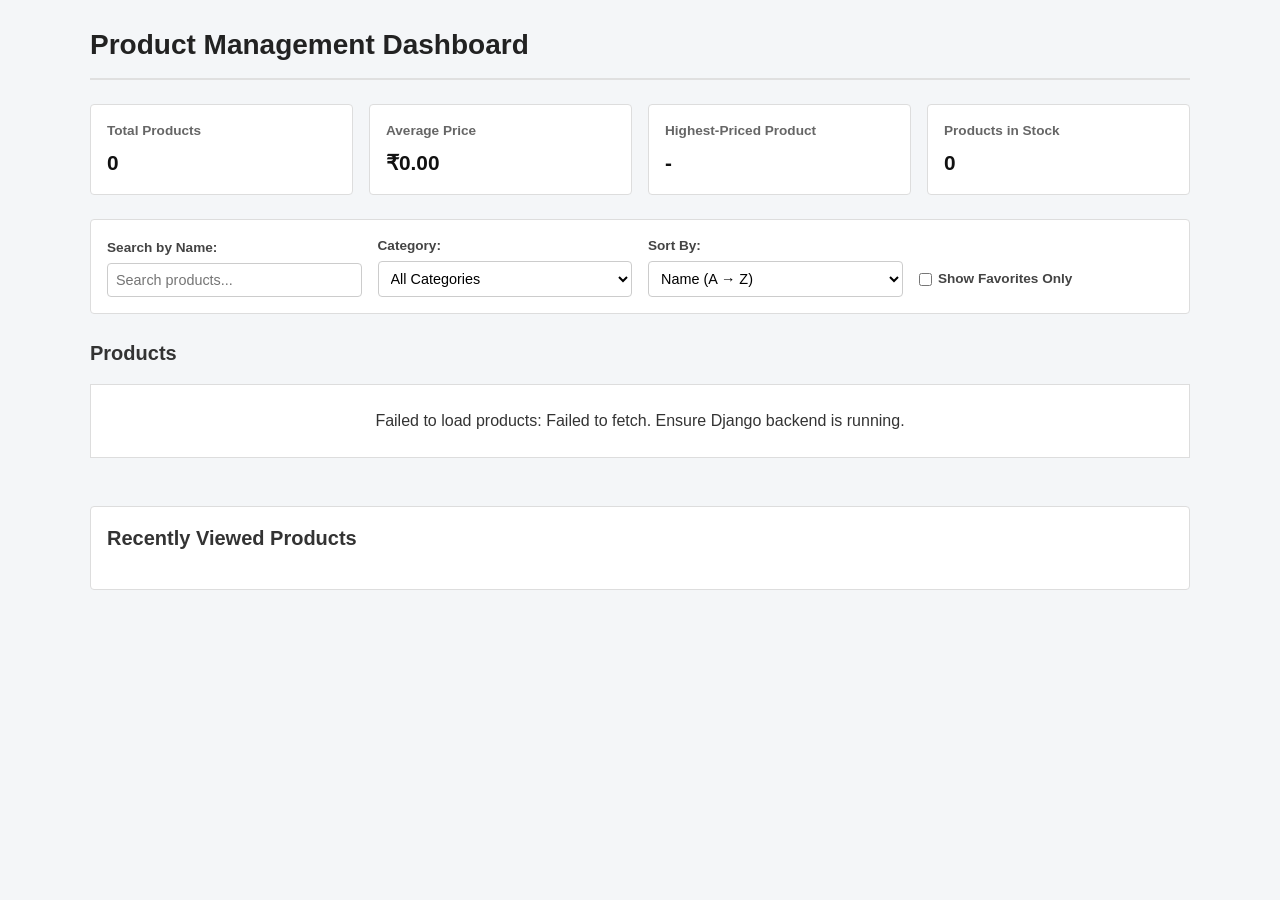
<file: Day_8/frontend/index.html>
<!DOCTYPE html>
<html lang="en">

<head>
  <meta charset="UTF-8">
  <meta name="viewport" content="width=device-width, initial-scale=1.0">
  <title>Product Management Dashboard</title>
  <link rel="stylesheet" href="style.css">
</head>

<body>
  <div class="container">
    <header>
      <h1>Product Management Dashboard</h1>
    </header>

    <!-- Statistics Section -->
    <section class="stats-section">
      <div class="stat-card">
        <h3>Total Products</h3>
        <p id="stat-total-count">0</p>
      </div>

      <div class="stat-card">
        <h3>Average Price</h3>
        <p id="stat-avg-price">₹0.00</p>
      </div>

      <div class="stat-card">
        <h3>Highest-Priced Product</h3>
        <p id="stat-highest-product">-</p>
      </div>

      <div class="stat-card">
        <h3>Products in Stock</h3>
        <p id="stat-in-stock-count">0</p>
      </div>
    </section>

    <!-- Controls Section: Search, Category Filter, Preferred Category Cookie, Sort, Favorites -->
    <section class="controls-section">
      <div class="control-item">
        <label for="search-input">Search by Name:</label>
        <input type="text" id="search-input" placeholder="Search products...">
      </div>

      <div class="control-item">
        <label for="category-select">Category:</label>
        <select id="category-select">
          <option value="All">All Categories</option>
        </select>
      </div>


      <div class="control-item">
        <label for="sort-select">Sort By:</label>
        <select id="sort-select">
          <option value="name-asc">Name (A → Z)</option>
          <option value="price-asc">Price (Low → High)</option>
          <option value="price-desc">Price (High → Low)</option>
          <option value="rating-desc">Rating (High → Low)</option>
        </select>
      </div>

      <div class="control-item checkbox-item">
        <label>
          <input type="checkbox" id="show-favorites-checkbox"> Show Favorites Only
        </label>
      </div>
    </section>

    <!-- Product Catalog Section -->
    <section class="products-section">
      <h2>Products</h2>
      <div id="loading-state" style="display: none;">Loading products...</div>
      <div id="empty-state" style="display: none;">No products found matching your criteria.</div>
      <div id="products-grid" class="products-grid"></div>
    </section>

    <!-- Product Details Section (uses async/await for checkProductAvailability) -->
    <section id="product-details-section" class="details-section" style="display: none;">
      <h2>Product Details</h2>
      <div id="product-details-content"></div>
    </section>

    <!-- Recently Viewed Products Section -->
    <section class="recently-viewed-section">
      <h2>Recently Viewed Products</h2>
      <div id="recently-viewed-list" class="recently-viewed-grid"></div>
    </section>
  </div>

  <script src="app.js"></script>
</body>

</html>
</file>
<file: Day_8/frontend/style.css>
/* ==========================================================================
   Basic & Necessary Styles for Product Management Dashboard
   ========================================================================== */

* {
  box-sizing: border-box;
  margin: 0;
  padding: 0;
}

body {
  font-family: Arial, sans-serif;
  background-color: #f4f6f8;
  color: #333333;
  line-height: 1.5;
  padding: 1.5rem;
}

.container {
  max-width: 1100px;
  margin: 0 auto;
}

/* Header */
header {
  margin-bottom: 1.5rem;
  border-bottom: 2px solid #e0e0e0;
  padding-bottom: 0.75rem;
}

h1 {
  font-size: 1.75rem;
  color: #222222;
}

h2 {
  font-size: 1.25rem;
  margin-bottom: 0.75rem;
  color: #333333;
}

/* Statistics Section */
.stats-section {
  display: grid;
  grid-template-columns: repeat(auto-fit, minmax(200px, 1fr));
  gap: 1rem;
  margin-bottom: 1.5rem;
}

.stat-card {
  background: #ffffff;
  border: 1px solid #dddddd;
  border-radius: 4px;
  padding: 1rem;
}

.stat-card h3 {
  font-size: 0.85rem;
  color: #666666;
  margin-bottom: 0.35rem;
}

.stat-card p {
  font-size: 1.3rem;
  font-weight: bold;
  color: #111111;
}

/* Controls Section */
.controls-section {
  background: #ffffff;
  border: 1px solid #dddddd;
  border-radius: 4px;
  padding: 1rem;
  margin-bottom: 1.5rem;
  display: flex;
  flex-wrap: wrap;
  gap: 1rem;
  align-items: flex-end;
}

.control-item {
  display: flex;
  flex-direction: column;
  gap: 0.3rem;
  flex: 1 1 180px;
}

.control-item label {
  font-size: 0.85rem;
  font-weight: bold;
  color: #444444;
}

.control-item input[type="text"],
.control-item select {
  padding: 0.5rem;
  border: 1px solid #cccccc;
  border-radius: 4px;
  font-size: 0.9rem;
  background: #ffffff;
}

.checkbox-item {
  flex-direction: row;
  align-items: center;
  margin-bottom: 0.5rem;
}

.checkbox-item label {
  cursor: pointer;
  display: flex;
  align-items: center;
  gap: 0.4rem;
}

/* Buttons */
button {
  font-family: inherit;
  font-size: 0.85rem;
  padding: 0.4rem 0.75rem;
  border: 1px solid #cccccc;
  border-radius: 4px;
  background: #f9f9f9;
  cursor: pointer;
}

button:hover {
  background: #e9e9e9;
}

/* Products Grid */
.products-section {
  margin-bottom: 2rem;
}

.products-grid {
  display: grid;
  grid-template-columns: repeat(auto-fill, minmax(240px, 1fr));
  gap: 1.25rem;
}

.product-card {
  background: #ffffff;
  border: 1px solid #dddddd;
  border-radius: 4px;
  overflow: hidden;
  display: flex;
  flex-direction: column;
  padding: 0.75rem;
  position: relative;
}

.product-img-wrapper {
  position: relative;
  width: 100%;
  height: 160px;
  background: #eef1f4;
  margin-bottom: 0.6rem;
}

.product-img {
  width: 100%;
  height: 100%;
  object-fit: cover;
}

.product-category {
  position: absolute;
  top: 0.4rem;
  left: 0.4rem;
  background: rgba(0, 0, 0, 0.7);
  color: #ffffff;
  font-size: 0.75rem;
  padding: 0.2rem 0.4rem;
  border-radius: 3px;
}

.fav-btn {
  position: absolute;
  top: 0.4rem;
  right: 0.4rem;
  background: #ffffff;
  border: 1px solid #cccccc;
  border-radius: 50%;
  width: 30px;
  height: 30px;
  cursor: pointer;
  font-size: 0.95rem;
  display: flex;
  align-items: center;
  justify-content: center;
}

.fav-btn.is-fav {
  background: #ffeb3b;
  border-color: #fbc02d;
}

.product-name {
  font-size: 0.95rem;
  font-weight: bold;
  margin-bottom: 0.35rem;
  color: #111111;
}

.product-price {
  font-size: 1.15rem;
  font-weight: bold;
  color: #2e7d32;
  margin-bottom: 0.35rem;
}

.product-meta {
  font-size: 0.8rem;
  color: #666666;
  display: flex;
  justify-content: space-between;
  margin-bottom: 0.75rem;
}

.product-actions {
  display: flex;
  gap: 0.4rem;
  margin-top: auto;
}

.product-actions button {
  flex: 1;
}

.card-availability-msg {
  font-size: 0.75rem;
  margin-top: 0.4rem;
  padding: 0.3rem;
  background: #f1f1f1;
  border-radius: 3px;
}

/* Product Details Section (async/await) */
.details-section {
  background: #ffffff;
  border: 2px solid #2196f3;
  border-radius: 4px;
  padding: 1rem;
  margin-bottom: 2rem;
}

.details-content {
  display: flex;
  gap: 1rem;
  flex-wrap: wrap;
}

.details-thumb {
  width: 140px;
  height: 140px;
  object-fit: cover;
  border: 1px solid #dddddd;
}

.details-info {
  flex: 1;
}

.details-availability {
  margin-top: 0.5rem;
  padding: 0.5rem;
  background: #e8f5e9;
  border: 1px solid #c8e6c9;
  font-weight: bold;
}

/* Recently Viewed Section */
.recently-viewed-section {
  background: #ffffff;
  border: 1px solid #dddddd;
  border-radius: 4px;
  padding: 1rem;
  margin-bottom: 2rem;
}

.recently-viewed-grid {
  display: flex;
  gap: 0.75rem;
  overflow-x: auto;
  padding-bottom: 0.5rem;
}

.recent-card {
  flex: 0 0 150px;
  border: 1px solid #e0e0e0;
  border-radius: 4px;
  padding: 0.5rem;
  background: #fafafa;
  cursor: pointer;
  font-size: 0.8rem;
}

.recent-card img {
  width: 100%;
  height: 80px;
  object-fit: cover;
  margin-bottom: 0.3rem;
}

.recent-card .recent-title {
  font-weight: bold;
  white-space: nowrap;
  overflow: hidden;
  text-overflow: ellipsis;
}

.recent-card .recent-price {
  color: #2e7d32;
  font-weight: bold;
}

/* Loading & Empty text */
#loading-state, #empty-state {
  padding: 1.5rem;
  background: #ffffff;
  border: 1px solid #dddddd;
  text-align: center;
  margin: 1rem 0;
}
</file>
